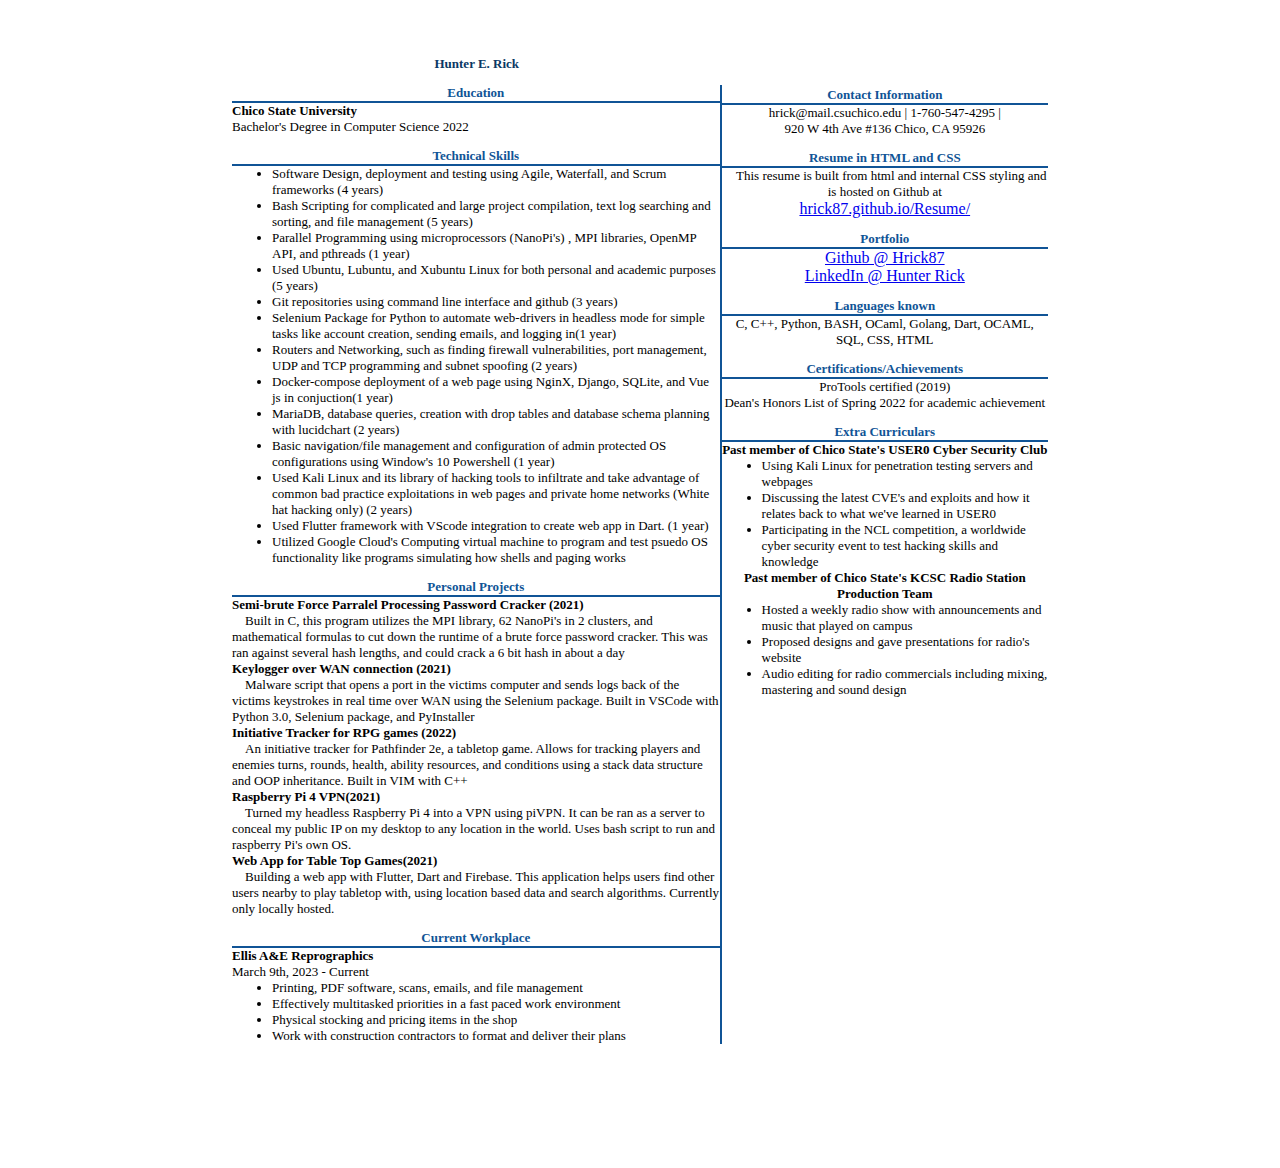
<file: index.html>
<!DOCTYPE html>
<html>
	<head>
		<style>
.canvas-container {
	margin: 0 auto; /* for centering, feel free to use flexbox or some other method*/
	box-sizing: content-box;
	padding: 0.5in; /* controls margins */
	width: 8.5in;
	height: 11in;
	background-color: white;
	<!--box-shadow: 0 3px 8px -3px rgba(0, 0, 0, 0.7);-->
}

.multicolumn {
	display: grid;
	grid-template-columns: 1.5fr 1fr;
	column-gap: 0rem;
}

.border-right {
	border-right: 2px solid #105496;
}

hr {
	color: #105496;
	border-style: solid;

	border-width: 2px 0 0;

	clear: both;

	margin: 0 0 0px;

	height: 0;
}

h1 {
	column-span: all;
	text-align: center;
	color: #0A3864;
	margin-bottom: 0;
	margin-top: 0;
	font-size: 13px;
}

h2 {
	column-span: all;
	text-align: center;
	color: #0A3864;
	margin-bottom: 0;
	margin-top: 0;
	font-size: 13px;
}


h3 {
	color: #105496;
	margin-bottom: 0;
	margin-top: 1;
	font-size: 13px;
}

p {
	margin-bottom: 0;
	margin-top: 0;
	font-size: 13px;

}

ul {
	margin-bottom: 0;
	margin-top: 0;
	font-size: 13px;

}


.leftColumn {

	column-span: 1;
}

.rightColumn {

	column-span: 2;
}

.hyperLink a:hover { 
	text-decoration: none 
		font-size: 8px;
}
		</style>
		<title>Resume</title>
	</head>
	<!--<font size="2">-->
	<body>
		<div class="canvas-container">
			<div class="multicolumn">
				<div class="leftColumn">
					<center><h2>Hunter E. Rick</h2></center>	
					<div class="border-right">
						<center><h3>Education</h3></center><hr>
						<body>
							<p><b>Chico State University</b><br>
							Bachelor's Degree in Computer Science 2022</p>
						</body>
						<center><h3>Technical Skills</h3></center><hr>
						<body>
							<ul>
								<li> Software Design, deployment and testing using Agile, Waterfall, and Scrum frameworks (4 years)
									<li> Bash Scripting for complicated and large project compilation, text log searching and sorting, and file management (5 years)</li>
									<li> Parallel Programming using microprocessors (NanoPi's) , MPI libraries, OpenMP API, and pthreads (1 year)</li>
									<li> Used Ubuntu, Lubuntu, and Xubuntu Linux for both personal and academic purposes (5 years)</li>
									<li> Git repositories using command line interface and github (3 years)</li>
									<li> Selenium Package for Python to automate web-drivers in headless mode for simple tasks like account creation, sending emails, and logging in(1 year)</li>
									<li> Routers and Networking, such as finding firewall vulnerabilities, port management, UDP and TCP programming and subnet spoofing (2 years)</li>
									<li> Docker-compose deployment of a web page using NginX, Django, SQLite, and Vue js in conjuction(1 year)</li>
									<li> MariaDB, database queries, creation with drop tables and database schema planning with lucidchart (2 years)</li>
									<li> Basic navigation/file management and configuration of admin protected OS configurations using Window's 10 Powershell (1 year)</li>
									<li> Used Kali Linux and its library of hacking tools to infiltrate and take advantage of common bad practice exploitations in web pages and private home networks (White hat hacking only) (2 years)</li>
									<li> Used Flutter framework with VScode integration to create web app in Dart. (1 year)</li>
									<li> Utilized Google Cloud's Computing virtual machine to program and test psuedo OS functionality like programs simulating how shells and paging works 
							</ul>
						</body>
						<center><h3>Personal Projects</h3></center><hr>
						<body>
							<p><b>Semi-brute Force Parralel Processing Password Cracker (2021)</b></p>
							<p>&emsp;Built in C, this program utilizes the MPI library, 62 NanoPi's in 2 clusters, and mathematical formulas to cut down the runtime of a brute force password cracker. This was ran against several hash lengths, and could crack a 6 bit hash in about a day</p>
							<p><b>Keylogger over WAN connection (2021)</b></p>
							<p>&emsp;Malware script that opens a port in the victims computer and sends logs back of the victims keystrokes in real time over WAN using the Selenium package. Built in VSCode with Python 3.0, Selenium package, and PyInstaller</p>
							<p><b>Initiative Tracker for RPG games (2022)</b></p>
							<p>&emsp;An initiative tracker for Pathfinder 2e, a tabletop game. Allows for tracking players and enemies turns, rounds, health, ability resources, and conditions using a stack data structure and OOP inheritance. Built in VIM with C++</p>
							<p><b>Raspberry Pi 4 VPN(2021)</b></p>
							<p>&emsp;Turned my headless Raspberry Pi 4 into a VPN using piVPN. It can be ran as a server to conceal my public IP on my desktop to any location in the world. Uses bash script to run and raspberry Pi's own OS.</p>
							<p><b>Web App for Table Top Games(2021)</b></p>
							<p>&emsp;Building a web app with Flutter, Dart and Firebase. This application helps users find other users nearby to play tabletop with, using location based data and search algorithms. Currently only locally hosted.</p>
						</body>

						<center><h3>Current Workplace</h3></center><hr>
						<body>
							<p><b> Ellis A&E Reprographics </b></p> 
							<p>March 9th, 2023 - Current</p>		
							<ul> 
								<li> Printing, PDF software, scans, emails, and file management</li>
								<li> Effectively multitasked priorities in a fast paced work environment </li>
								<li> Physical stocking and pricing items in the shop</li>
								<li> Work with construction contractors to format and deliver their plans</li>
							</ul>
						</body>
					</div>
				</div>
				<div class="rightColumn"><br>
					<center><h3>Contact Information</h3></center>
					<hr>
					<body>
						<center>
							<p>hrick@mail.csuchico.edu | 1-760-547-4295 | </p><p>920 W 4th Ave #136 Chico, CA 95926</p>
							<center><h3>Resume in HTML and CSS</h3>
							<hr>
							<p>&emsp;This resume is built from html and internal CSS styling and is hosted on Github at 
							<div class="hyperlink">
								<a href="https://hrick87.github.io/Resume/">hrick87.github.io/Resume/</a></p>
							</center>		
							<h3><b>Portfolio</b></h3>
							<hr>
							<div class="hyperLink">
								<a href="https://github.com/Hrick87">Github @ Hrick87</a>
							</div>
							<div class="hyperLink">
								<a href="https://www.linkedin.com/in/hunter-rick-4b9572202/">LinkedIn @ Hunter Rick</a>
							</div>
						</center>
					</body>	
					<center><h3>Languages known</h3></center>
					<hr>
					<body>
						<center>
							<p>C, 
							C++, 
							Python,
							BASH,
							OCaml,
							Golang, 
							Dart, 
							OCAML, 
							SQL, 
							CSS, 
							HTML</p>
						</center>
					</body>
					<center><h3>Certifications/Achievements</h3></center>
					<hr>
					<body>
						<center>
							<p>ProTools certified (2019)</p>
							<p>Dean's Honors List of Spring 2022 for academic achievement</p>
						</center>
					</body>
					<center><h3>Extra Curriculars</h3></center>
					<hr>
					<body>
						<center>
							<p><b>Past member of Chico State's USER0 Cyber Security Club</b></p>
						</center>
						<ul>
							<li>Using Kali Linux for penetration testing servers and webpages</li>
							<li>Discussing the latest CVE's and exploits and how it relates back to what we've learned in USER0</li>
							<li>Participating in the NCL competition, a worldwide cyber security event to test hacking skills and knowledge</li>
						</ul>
						<center>
							<p><b>Past member of Chico State's KCSC Radio Station Production Team</b></p>
						</center>
						<ul>
							<li>Hosted a weekly radio show with announcements and music that played on campus</li>
							<li>Proposed designs and gave presentations for radio's website</li>
							<li>Audio editing for radio commercials including mixing, mastering and sound design</li>
							<ul>

					</body>
				</div>
			</div>
		</div>
	</body>
	</font>
</html>
</file>
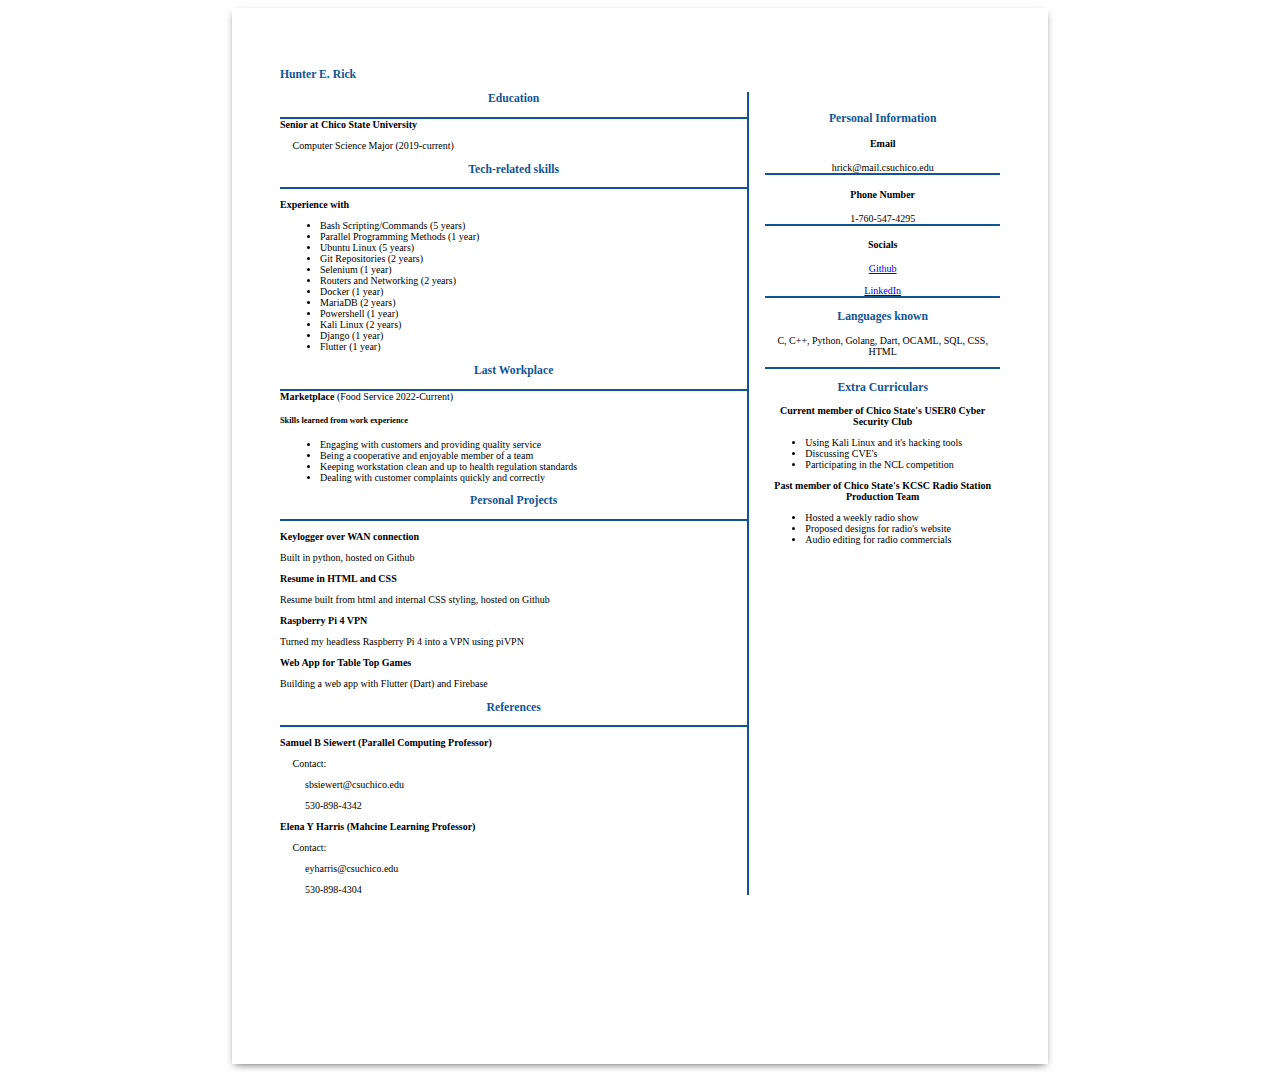
<file: resume.html>
<!DOCTYPE html>
<html>
	<head>
		<style>
.canvas-container {
	margin: 0 auto; /* for centering, feel free to use flexbox or some other method*/
	box-sizing: border-box;
	padding: 0.5in; /* controls margins */
	width: 8.5in;
	height: 11in;
	background-color: white;
	box-shadow: 0 3px 8px -3px rgba(0, 0, 0, 0.7);
}

.multicolumn {
	display: grid;
	grid-template-columns: 2fr 1fr;
	column-gap: 1rem;
}

.border-right {
	border-right: 2px solid #105496;
}

hr {
	color: #105496;
  border-style: solid;

  border-width: 2px 0 0;

  clear: both;

  margin: 0 0 0px;

  height: 0;
}

h1 {
	column-span: all;
	text-align: center;
	color: #0A3864;
}

h3 {
	color: #105496;
}

.leftColumn {

	column-span: 1;
}

.rightColumn {

	column-span: 2;
}

.hyperLink a:hover { 
	text-decoration: none 
}
		</style>
		<title>Resume</title>
	</head>
  <font size="1">
	<body>
		<div class="canvas-container">
			<div class="multicolumn">
				<div class="leftColumn">
				<h3>Hunter E. Rick</h3>	
					<div class="border-right">
						<center><h3>Education</h3></center><hr>
						<body>
							<b>Senior at Chico State University</b><br>
							<p>&emsp; Computer Science Major (2019-current)</p>	
						</body>
						<center><h3>Tech-related skills</h3></center><hr>
						<body>
							<p><b> Experience with </b></p>
							<ul>
								<li> Bash Scripting/Commands (5 years)</li>
								<li> Parallel Programming Methods (1 year)</li>
								<li> Ubuntu Linux (5 years)</li>
								<li> Git Repositories (2 years)</li>
								<li> Selenium (1 year)</li>
								<li> Routers and Networking (2 years)</li>
								<li> Docker (1 year)</li>
								<li> MariaDB (2 years)</li>
								<li> Powershell (1 year)</li>
								<li> Kali Linux (2 years)</li>
								<li> Django (1 year)</li>
								<li> Flutter (1 year)</li>
							</ul>
						</body>

						<center><h3>Last Workplace</h3></center><hr>
						<body>
							<b> Marketplace </b> (Food Service 2022-Current)		
						</body>
						<h5> Skills learned from work experience </h5>
							<ul> 
								<li> Engaging with customers and providing quality service </li>
								<li> Being a cooperative and enjoyable member of a team </li>
								<li> Keeping workstation clean and up to health regulation standards </li>
								<li> Dealing with customer complaints quickly and correctly </li>

							</ul>
						</body>
						<center><h3>Personal Projects</h3></center><hr>
						<body>
							<p><b>Keylogger over WAN connection</b></p>
							<p> Built in python, hosted on Github </p>
							<p><b>Resume in HTML and CSS</b></b>
							<p>Resume built from html and internal CSS styling, hosted on Github</p>
							<p><b>Raspberry Pi 4 VPN</b></p>
							<p> Turned my headless Raspberry Pi 4 into a VPN using piVPN </p>
							<p><b>Web App for Table Top Games</b></p>
							<p>Building a web app with Flutter (Dart) and Firebase</p>
						</body>
						<center><h3>References</h3></center><hr>
						<body>
							<p><b>Samuel B Siewert (Parallel Computing Professor)</b></p>
							<p> &emsp; Contact:</p>
							<p> &emsp; &emsp; sbsiewert@csuchico.edu </p>
							<p> &emsp; &emsp; 530-898-4342 </p>
							<p><b>Elena Y Harris (Mahcine Learning Professor)</b></p>
							<p> &emsp; Contact:</p>
							<p> &emsp; &emsp; eyharris@csuchico.edu </p>
							<p> &emsp; &emsp; 530-898-4304 </p>
						</body>
											</div>
				</div>
				<div class="rightColumn"> <br><br><br><br>
					<center><h3>Personal Information</h3></center>
					<body>
						<center>
							<h4><b>Email</b></h4> 
							hrick@mail.csuchico.edu
							<hr>
							<h4><b>Phone Number</b></h4>
							1-760-547-4295
							<hr>
							<h4><b>Socials</b></h4>
							<div class="hyperLink">
								<a href="https://github.com/Hrick87">Github</a>
							</div><br>
							<div class="hyperLink">
								<a href="https://www.linkedin.com/in/hunter-rick-4b9572202/">LinkedIn</a>
							</div>
							<hr>
						</center>
					</body>
					<center><h3>Languages known</h3></center>
					<body>
						<center>
							<p>C, 
							C++, 
							Python, 
							Golang, 
							Dart, 
							OCAML, 
							SQL, 
							CSS, 
							HTML</p>
						</center><hr>
					</body>
					<center><h3>Extra Curriculars</h3></center>
					<body>
						<center>
							<p><b>Current member of Chico State's USER0 Cyber Security Club</b></p>
						</center>
						<ul>
							<li>Using Kali Linux and it's hacking tools</li>
							<li>Discussing CVE's</li>
							<li>Participating in the NCL competition</li>
						</ul>
						<center>
							<p><b>Past member of Chico State's KCSC Radio Station Production Team</b></p>
						</center>
						<ul>
							<li>Hosted a weekly radio show</li>
							<li>Proposed designs for radio's website</li>
							<li>Audio editing for radio commercials</li>
							<ul>

					</body>
				</div>
			</div>
		</div>
	</body>
	</font>
</html>
</file>
